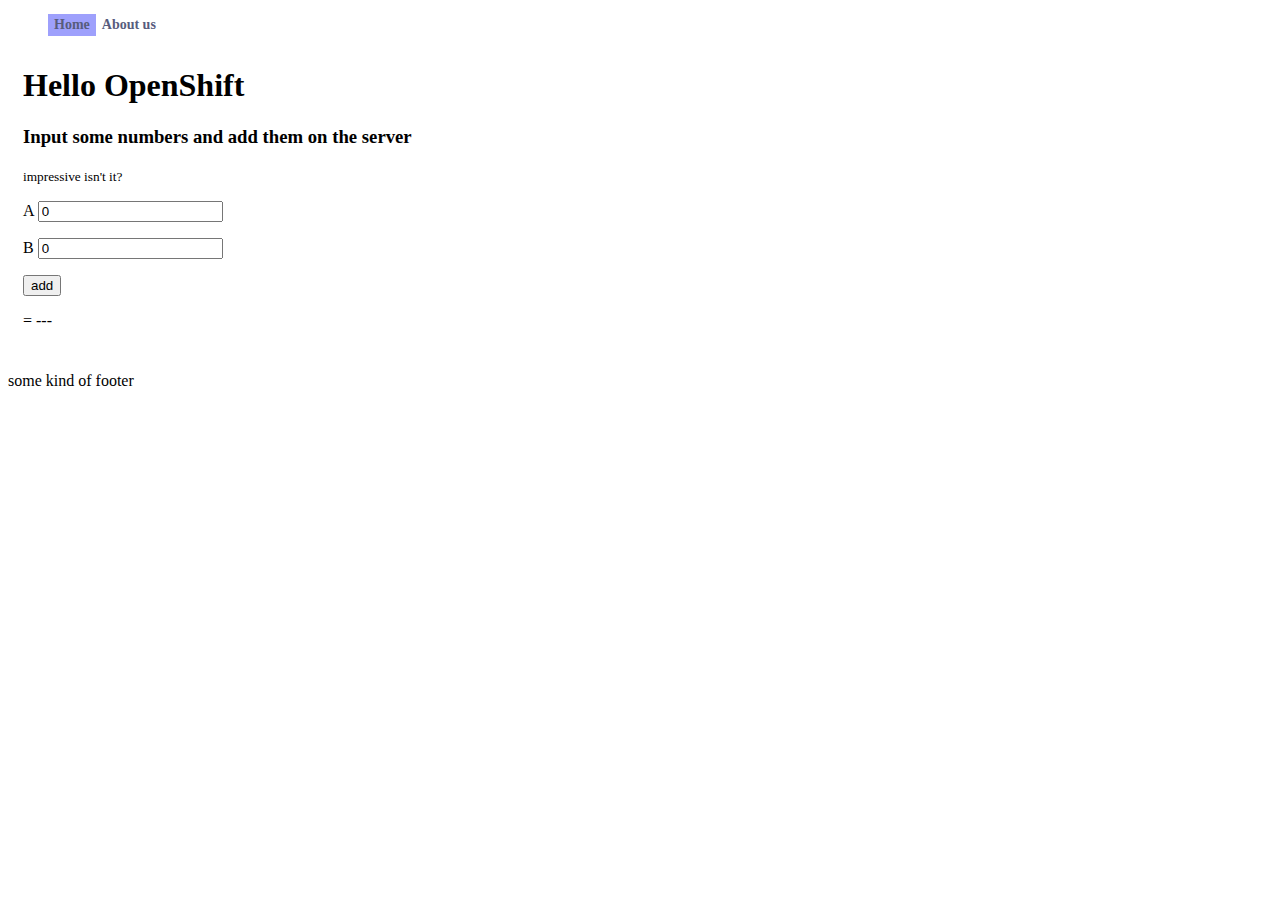
<file: static/index.html>
<!doctype html>  
<head>  
  <meta charset="utf-8">  
  <title>OpenShift-scotty skeleton</title>  
  <meta name="a basic scotty skeleton to use with OpenShift" 
        content="to be filled by YOU sir">  

  <link rel="stylesheet" href="css/style.css?v=1">  
</head>  
  
<body>  
    <div id="wrapper">  
        <header>  
            <nav>  
                <ul>  
                    <li class="active">
                        <a rel="external" href="/">Home</a>
                    </li>  
                    <li><a rel="external" href="/about">About us</a></li>  
                </ul>  
            </nav>  
        </header>  
          
        <div id="content">  

            <h1>Hello OpenShift</h1>  

            <section>
                <h3>Input some numbers and add them on the server</h3>
                <p><small>impressive isn't it?</small></p>
                <p>A <input id="a" type="number" size="20" value="0" ></p>
                <p>B <input id="b" type="number" size="20" value="0"></p> 
                <p><button id="add">add</button></p>
                <p>= <span id="sum">---</p> 
           </section>

        </div>  
          
        <footer>  
            <p>some kind of footer</p>  
        </footer>  
    </div>  
  
    <script src="https://code.jquery.com/jquery-2.1.1.min.js"></script>  
    <script>

        function serverAdd() {
          $("#sum").val('');
          var data = { 'a': $("#a").val(), 'b' : $("#b").val() };
          $.post("/api/add", data)
           .done(function(res){ 
             if (res) { 
                $("#sum").text(res.sum); 
            } else {
                $("#sum").text("???");
            }
           })
           .fail(function(){
             alert("error on post");
           });
        };
 
        $("#add").click(serverAdd);
    </script>

</body>  

</html>
</file>
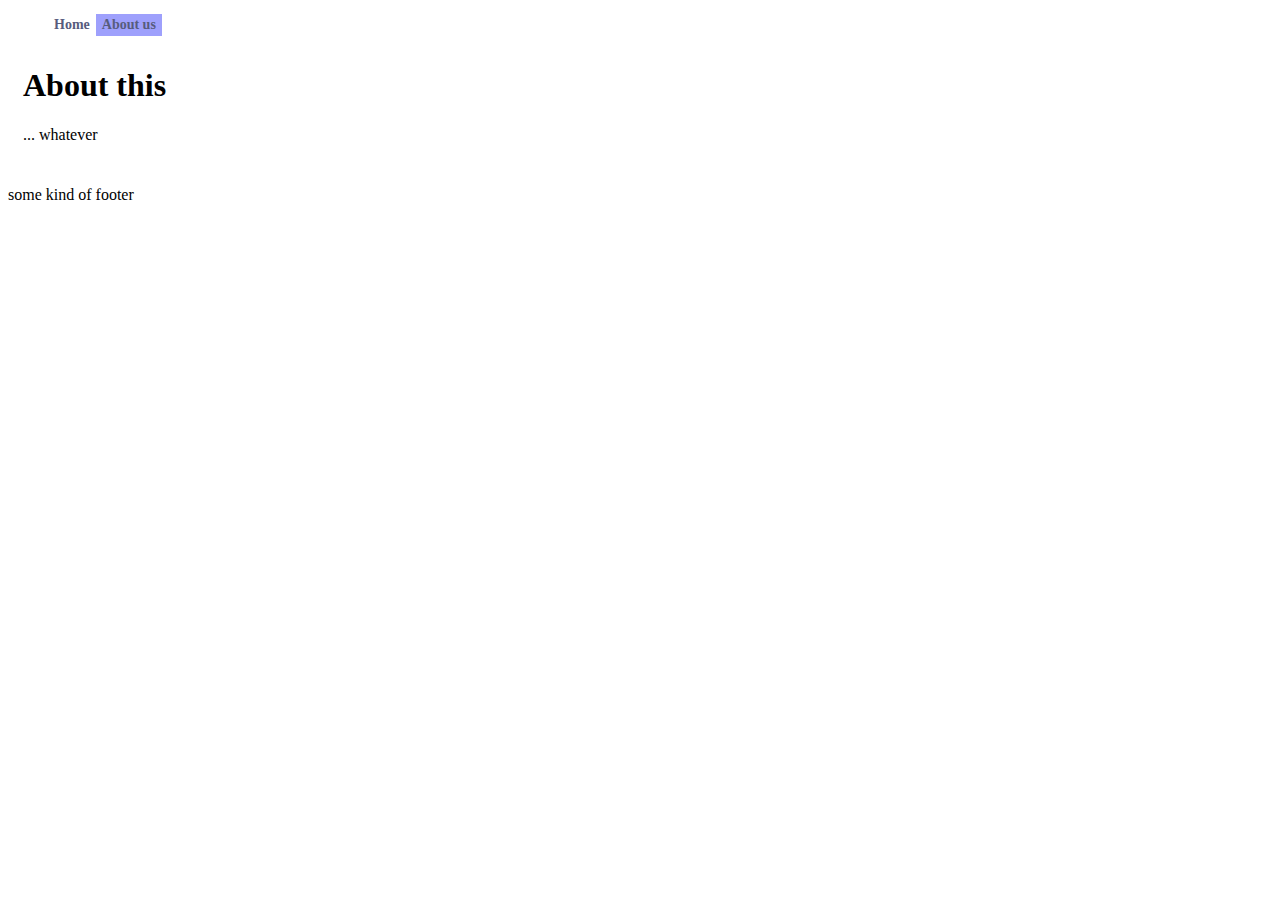
<file: static/about.html>
<!doctype html>  
<head>  
  <meta charset="utf-8">  
  <title>OpenShift-scotty skeleton/about</title>  
  <meta name="a basic scotty skeleton to use with OpenShift" 
        content="to be filled by YOU sir">  
  <link rel="stylesheet" href="css/style.css?v=1">  
</head>  
  
<body>  
    <div id="wrapper">  
        <header>  
            <nav>  
                <ul>  
                    <li><a rel="external" href="/">Home</a></li>  
                    <li class="active">
                        <a rel="external" href="/about">About us</a>
                    </li>  
                </ul>  
            </nav>  
        </header>  
          
        <div id="content">  

            <h1>About this</h1>  
            <p>
                ... whatever
            </p>

        </div>  
          
        <footer>  
            <p>some kind of footer</p>  
        </footer>  
    </div>  
  
</body>  
</html>
</file>
<file: static/css/style.css>
nav {  
    display: block;  
    margin-bottom: 10px;  
}  
nav ul {  
    list-style: none;  
    font-size: 14px;  
}  
nav ul li {  
    display: inline;  
}  
nav ul li a {  
    display: block;  
    float: left;  
    padding: 3px 6px;  
    color: #575c7d;  
    text-decoration: none;  
    font-weight: bold;  
}  

nav ul li a:hover {  
    background: #deff90;  
    color: #485e0f;  
    -webkit-border-radius: 3px;  
    -moz-border-radius: 3px;  
    border-radius: 3px;  
    padding: 3px 6px;  
    margin: 0;  
    text-decoration: none;  
}

nav .active a {  
    background: #9EA0FC;  
}

div#content {  
    display: block;  
    clear: both;  

    margin: 5px;  
    padding: 10px;
}
</file>
